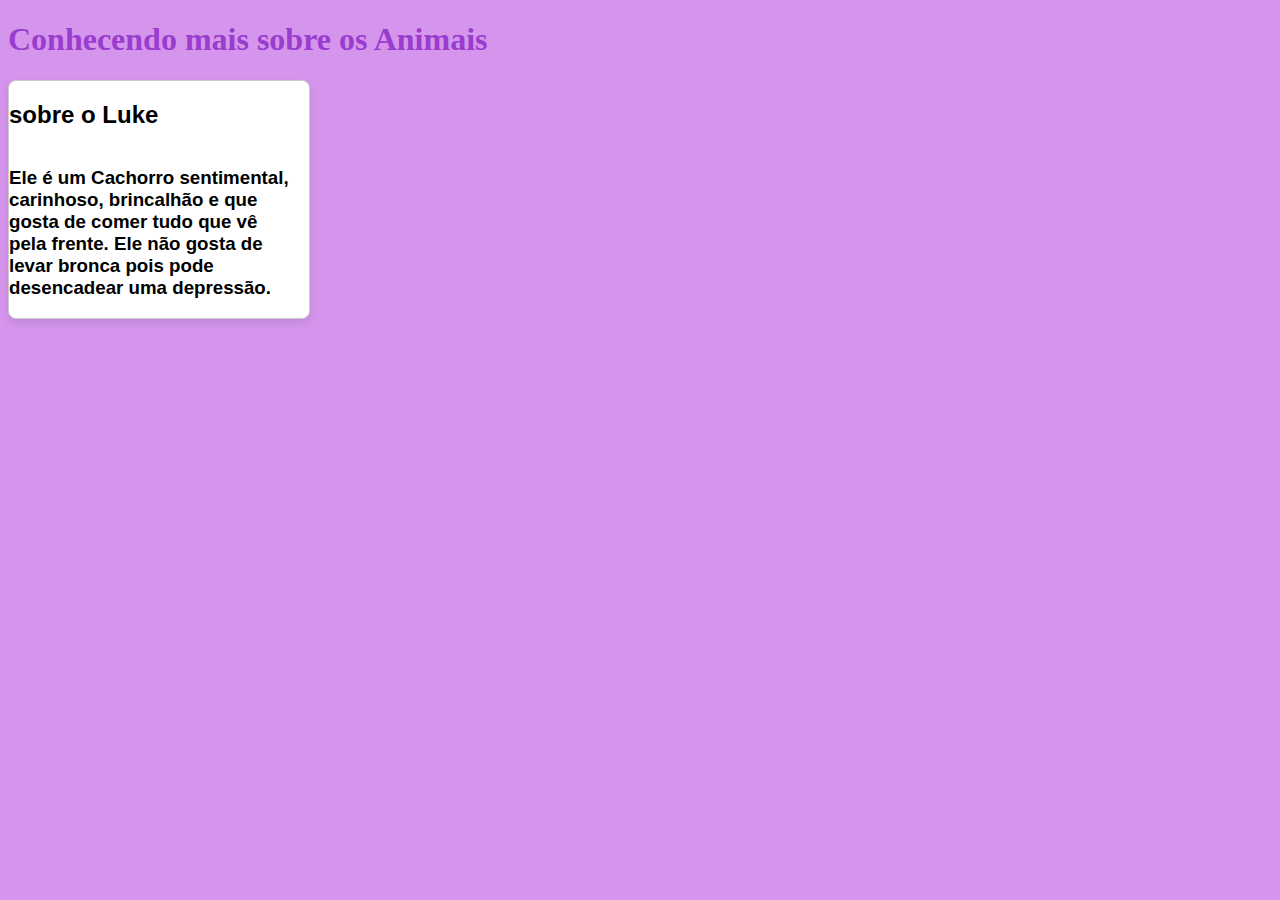
<file: informaçoes.html>
<!DOCTYPE html>
<html lang="en">
<head>
    <meta charset="UTF-8">
    <meta name="viewport" content="width=device-width, initial-scale=1.0">
    <title>informações dos Animais</title>
    <style>
        body {
      background-color: #d695ec; /* Cor roxo claro*/
    }
    /* Estilo do cartão */
    .card {
      width: 300px;
      border: 1px solid #ccc;
      border-radius: 8px;
      overflow: hidden;
      box-shadow: 0 4px 8px rgba(0, 0, 0, 0.1);
      font-family: Arial, sans-serif;
      background-color: #fff;
    }

    /* Estilo da imagem */
    .card img {
      width: 100%;
      height: auto;
      border-bottom: 1px solid #ccc;
    }

    /* Estilo do conteúdo do cartão */
    .card-body {
      padding: 15px;
    }

    /* Título do cartão */
    .card-title {
      font-size: 1.5rem;
      margin-bottom: 10px;
      color: #333;
    }

    /* Descrição do cartão */
    .card-text {
      font-size: 1rem;
      color: #666;
      margin-bottom: 15px;
    }

    /* Link do cartão */
    .card-link {
      text-decoration: none;
      color: #e4adfc;
      font-weight: bold;
    }

    /* Efeito de hover no link */
    .card-link:hover {
      text-decoration: underline;
    }
  </style>
</head>
<body>
    
    <h1 style="color: rgb(153, 61, 206);">Conhecendo mais sobre os Animais</h1>

    <div class="card">
        <div class="texto-sobreposto"></div>
    <h2 style="float: left; margin-right: 10px;">sobre o Luke</h2>
    <h3 style="float: left; margin-right: 10px;"> Ele é um Cachorro sentimental, carinhoso, brincalhão e que gosta de comer tudo que vê pela frente. Ele não gosta de levar bronca pois pode desencadear uma depressão.</h3>
</div>
</body>
</html>
</file>
